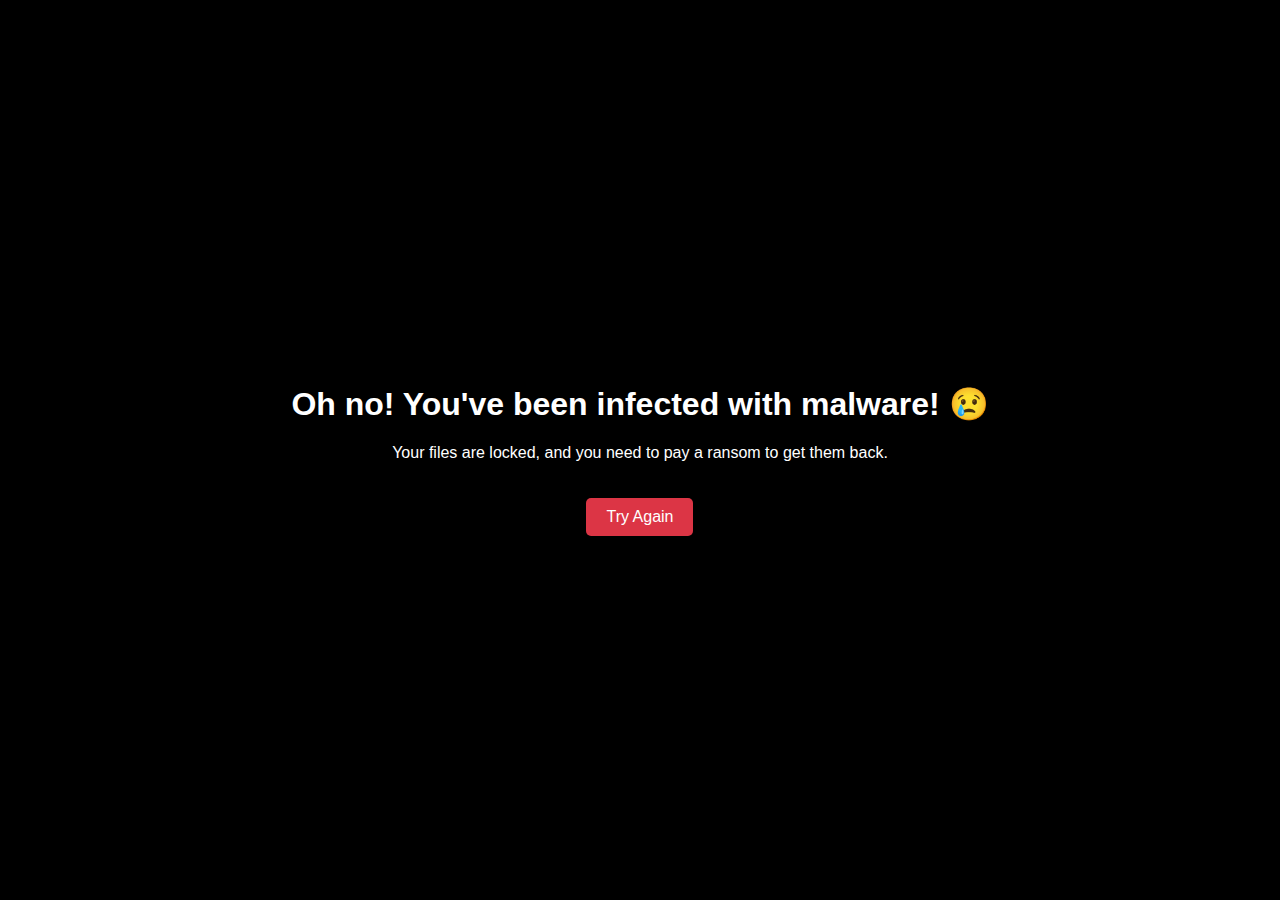
<file: malware/lose.html>
<!DOCTYPE html>
<html lang="en">
<head>
    <meta charset="UTF-8">
    <meta name="viewport" content="width=device-width, initial-scale=1.0">
    <title>Malware Awareness - You Lose</title>
    <style>
        body {
            display: flex;
            justify-content: center;
            align-items: center;
            height: 100vh;
            margin: 0;
            background-color: #000;
            color: #fff;
            font-family: 'Changa', sans-serif;
            text-align: center;
        }
        .btn-glitch-fill {
            display: inline-block;
            padding: 10px 20px;
            color: #fff;
            background-color: #dc3545;
            text-decoration: none;
            border-radius: 5px;
            margin-top: 20px;
        }
    </style>
</head>
<body>
    <div>
        <h1>Oh no! You've been infected with malware! 😢</h1>
        <p>Your files are locked, and you need to pay a ransom to get them back.</p>
        <a href="scene.html" class="btn-glitch-fill">Try Again</a>
    </div>
</body>
</html>
</file>
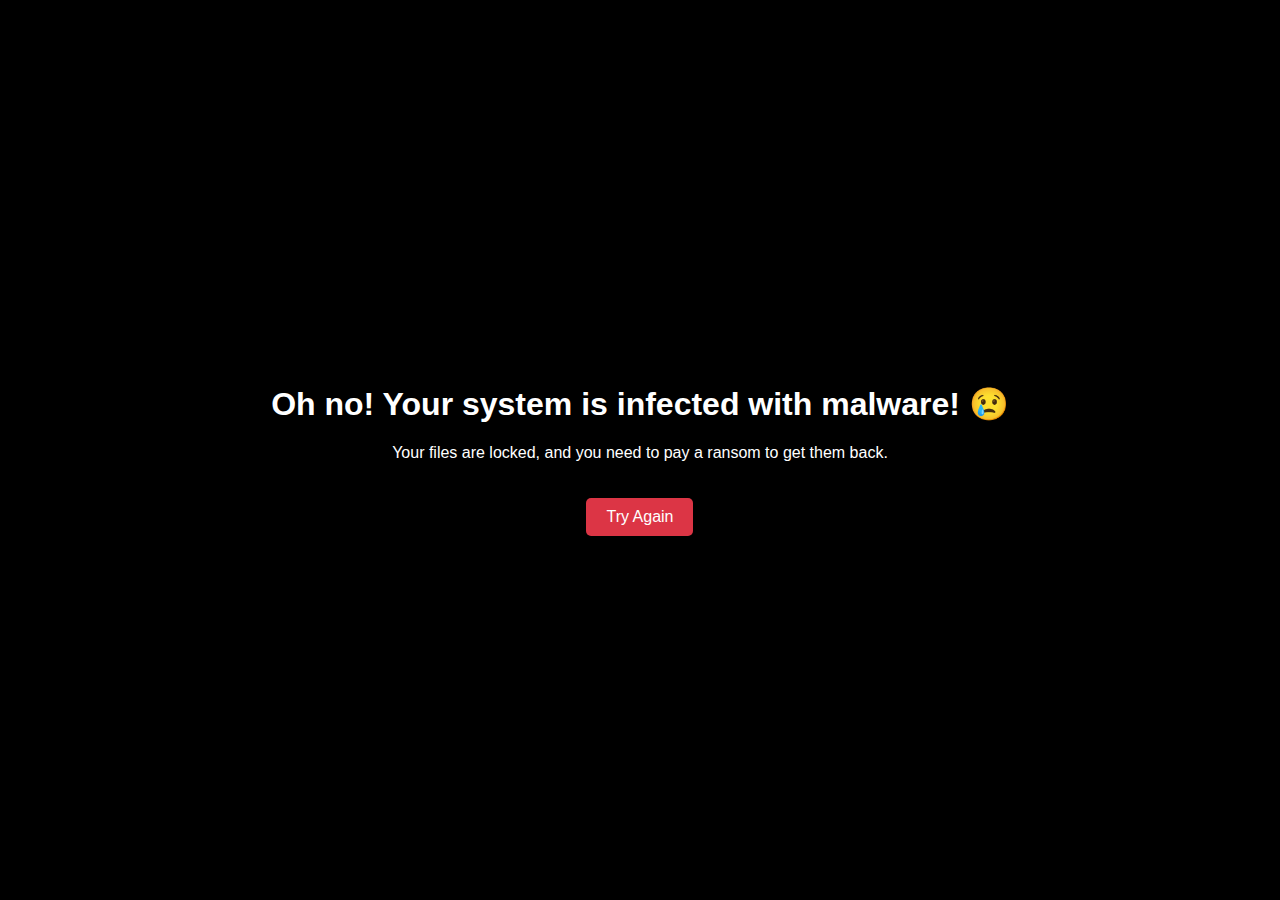
<file: malware/malinfect.html>
<!DOCTYPE html>
<html lang="en">
<head>
    <meta charset="UTF-8">
    <meta name="viewport" content="width=device-width, initial-scale=1.0">
    <title>Malware Awareness - You Lose</title>
    <style>
        body {
            display: flex;
            justify-content: center;
            align-items: center;
            height: 100vh;
            margin: 0;
            background-color: #000;
            color: #fff;
            font-family: 'Changa', sans-serif;
            text-align: center;
        }
        .btn-glitch-fill {
            display: inline-block;
            padding: 10px 20px;
            color: #fff;
            background-color: #dc3545;
            text-decoration: none;
            border-radius: 5px;
            margin-top: 20px;
        }
    </style>
</head>
<body>
    <div>
        <h1>Oh no! Your system is infected with malware! 😢</h1>
        <p>Your files are locked, and you need to pay a ransom to get them back.</p>
        <a href="scene.html" class="btn-glitch-fill">Try Again</a>
    </div>
</body>
</html>
</file>
